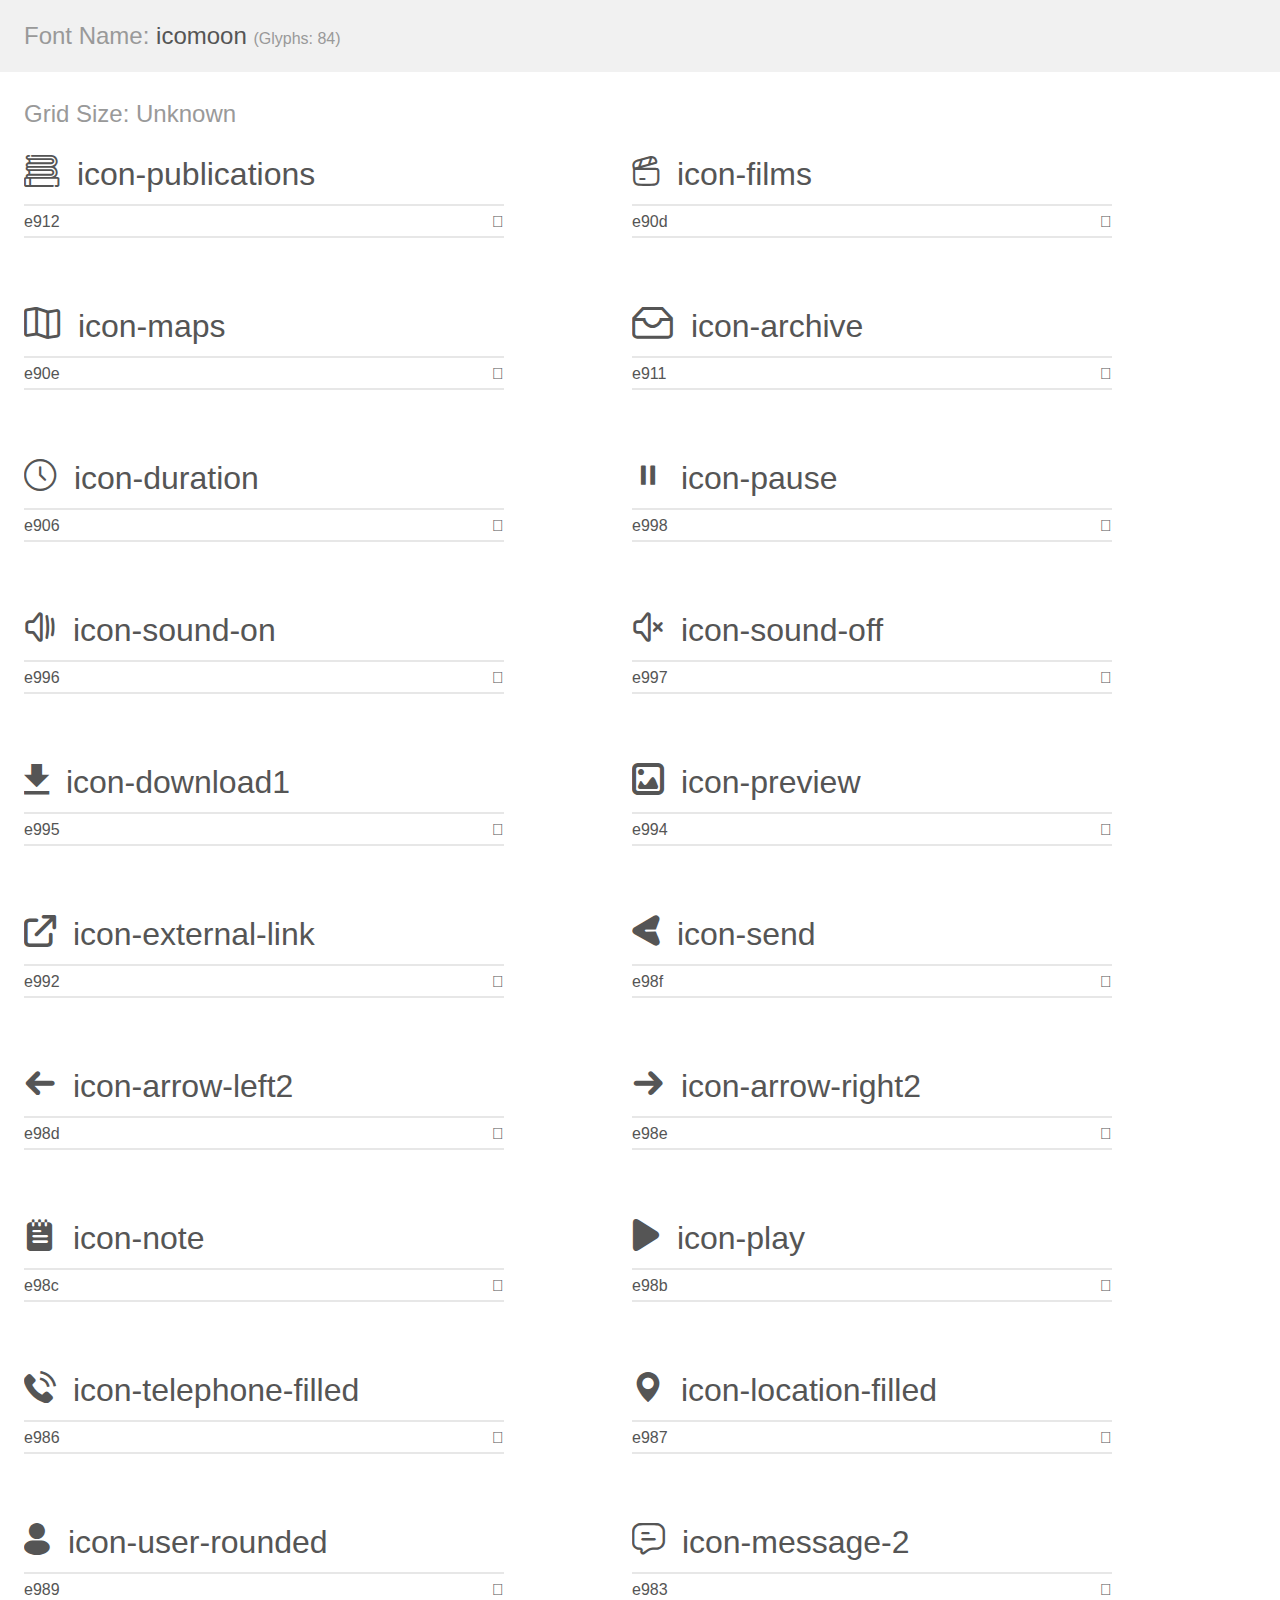
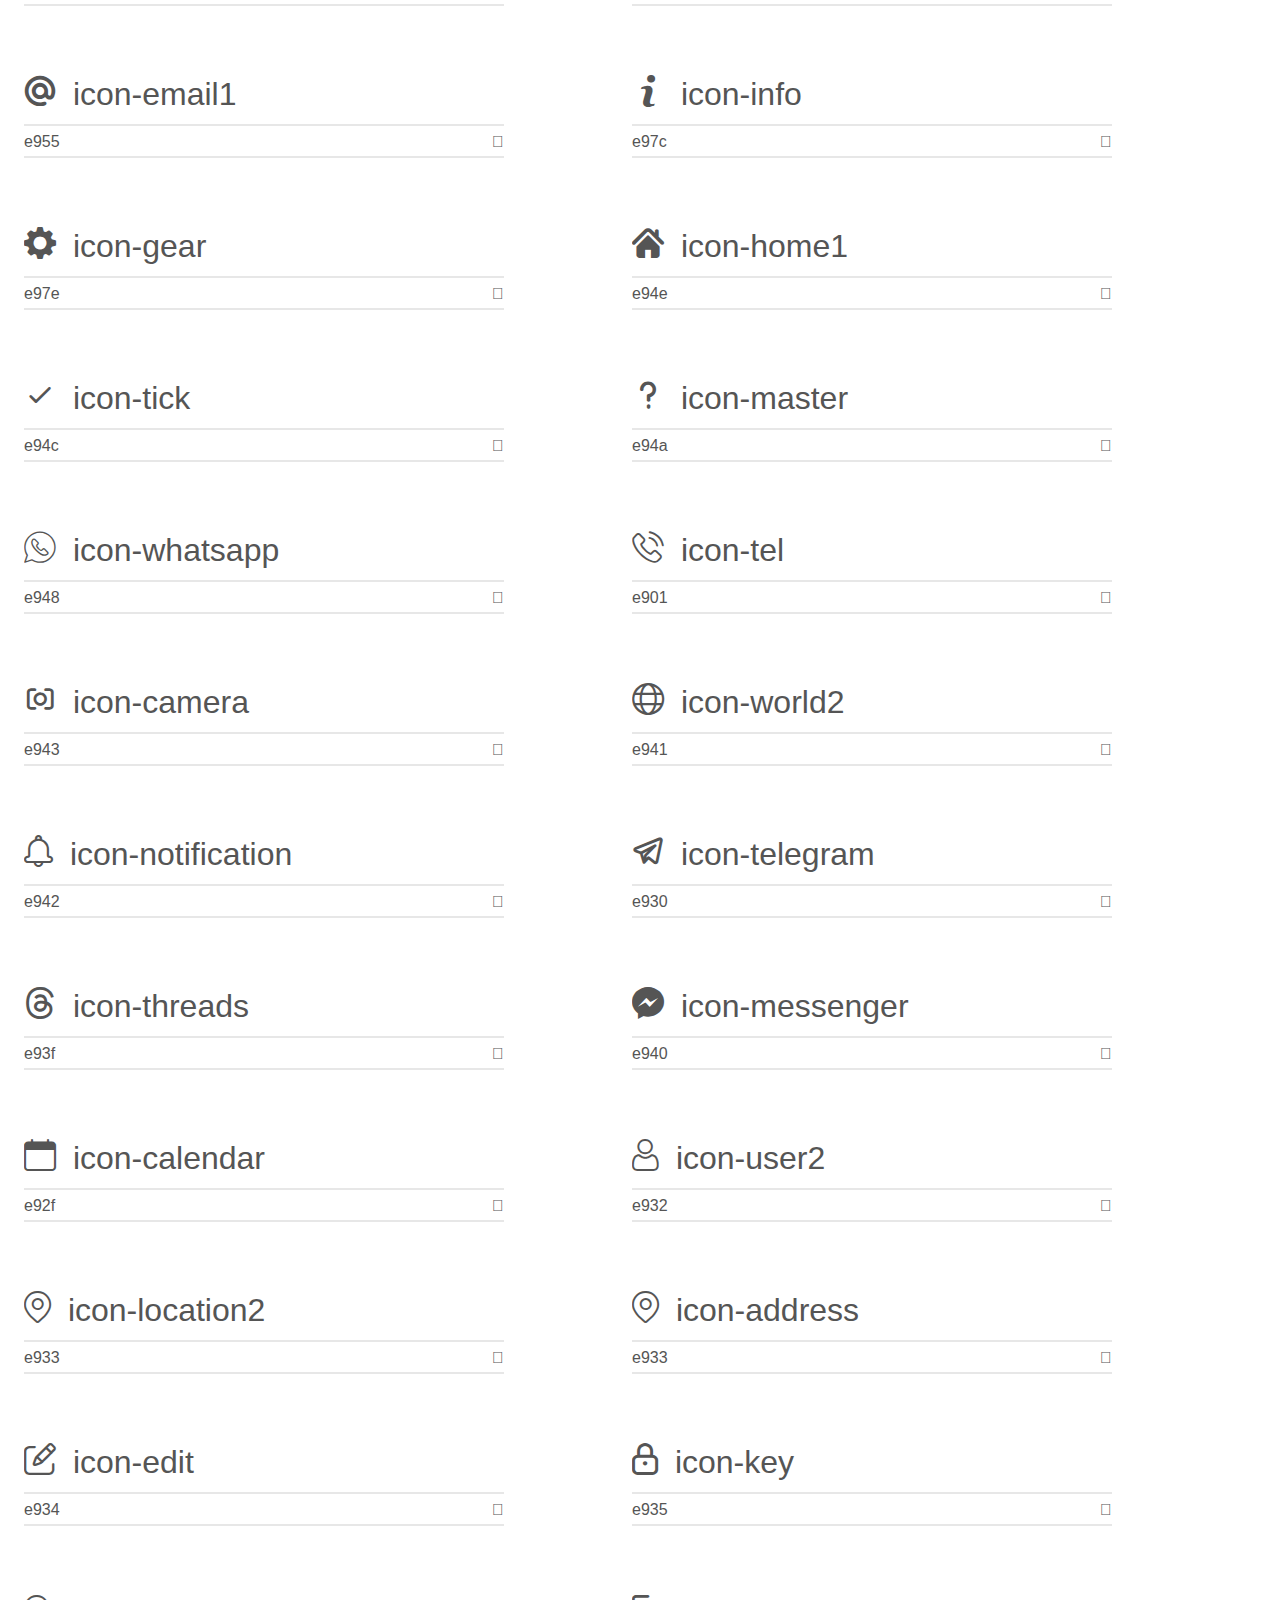
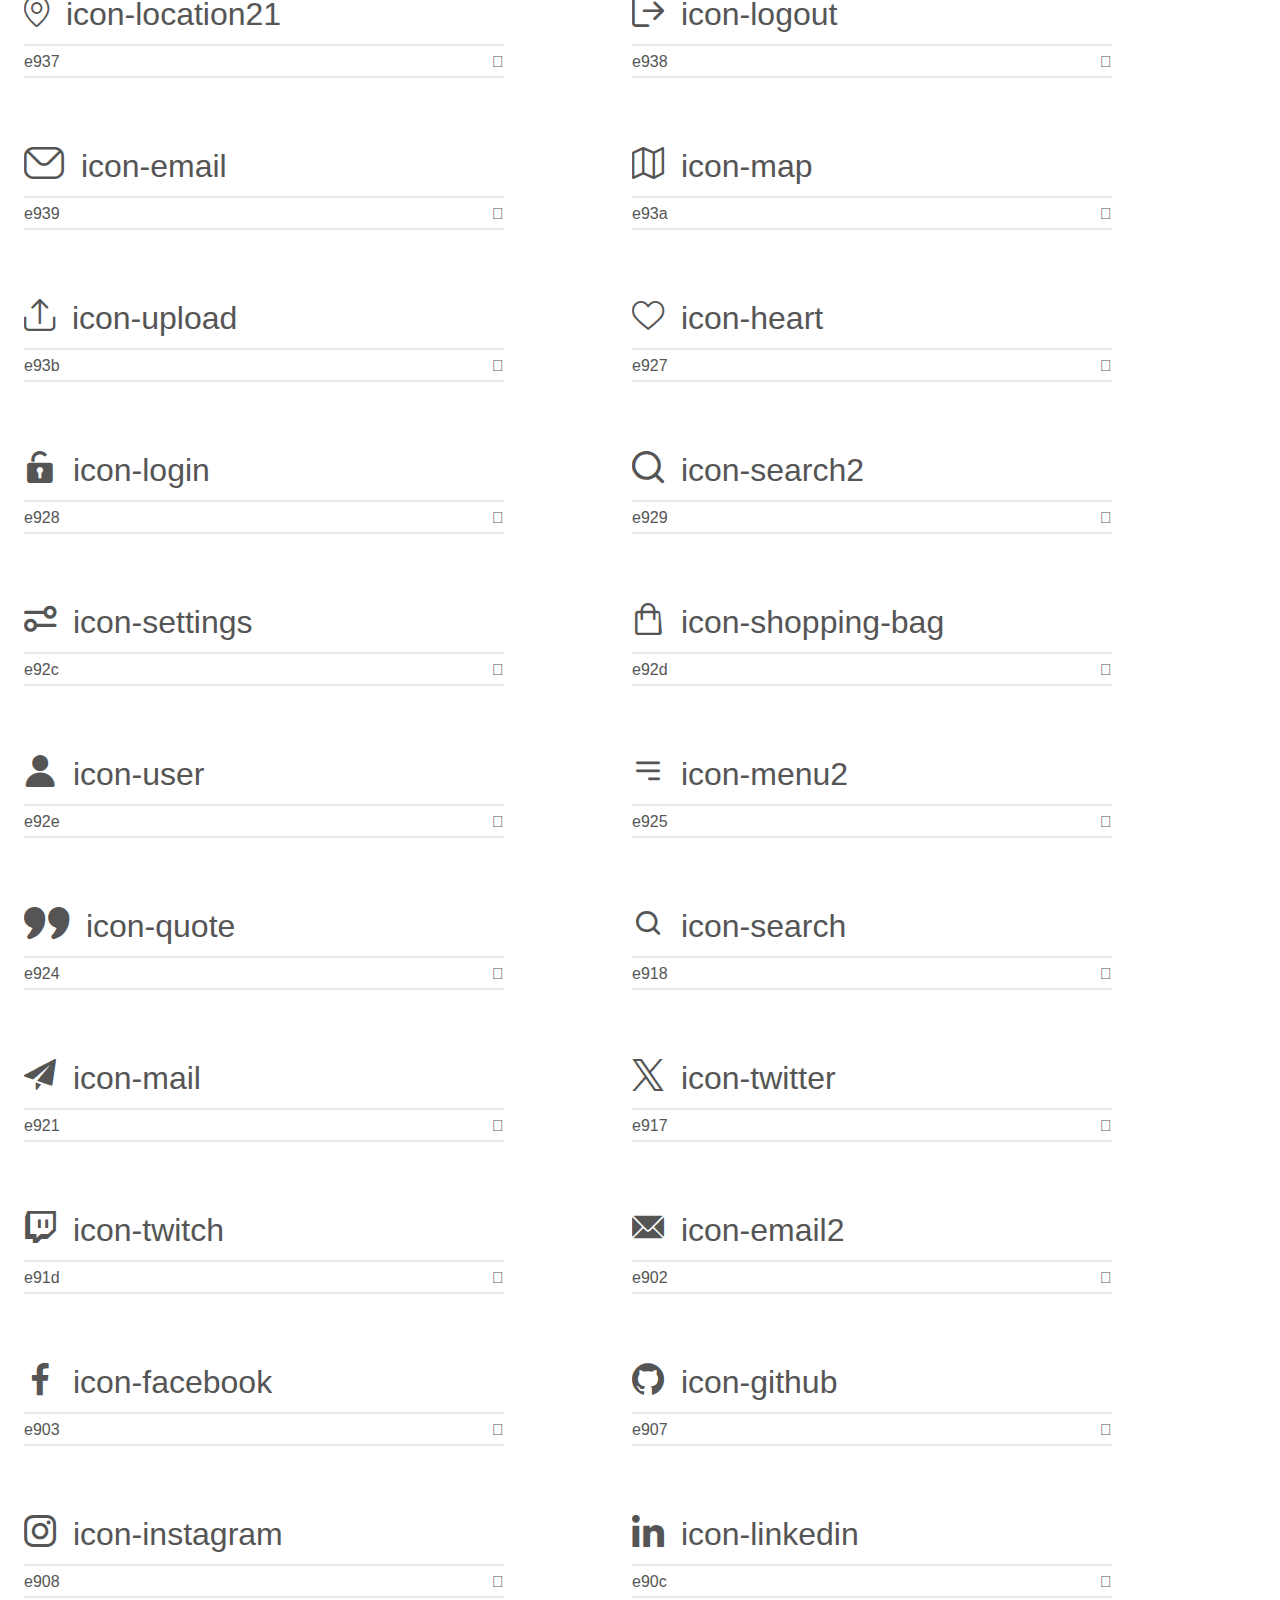
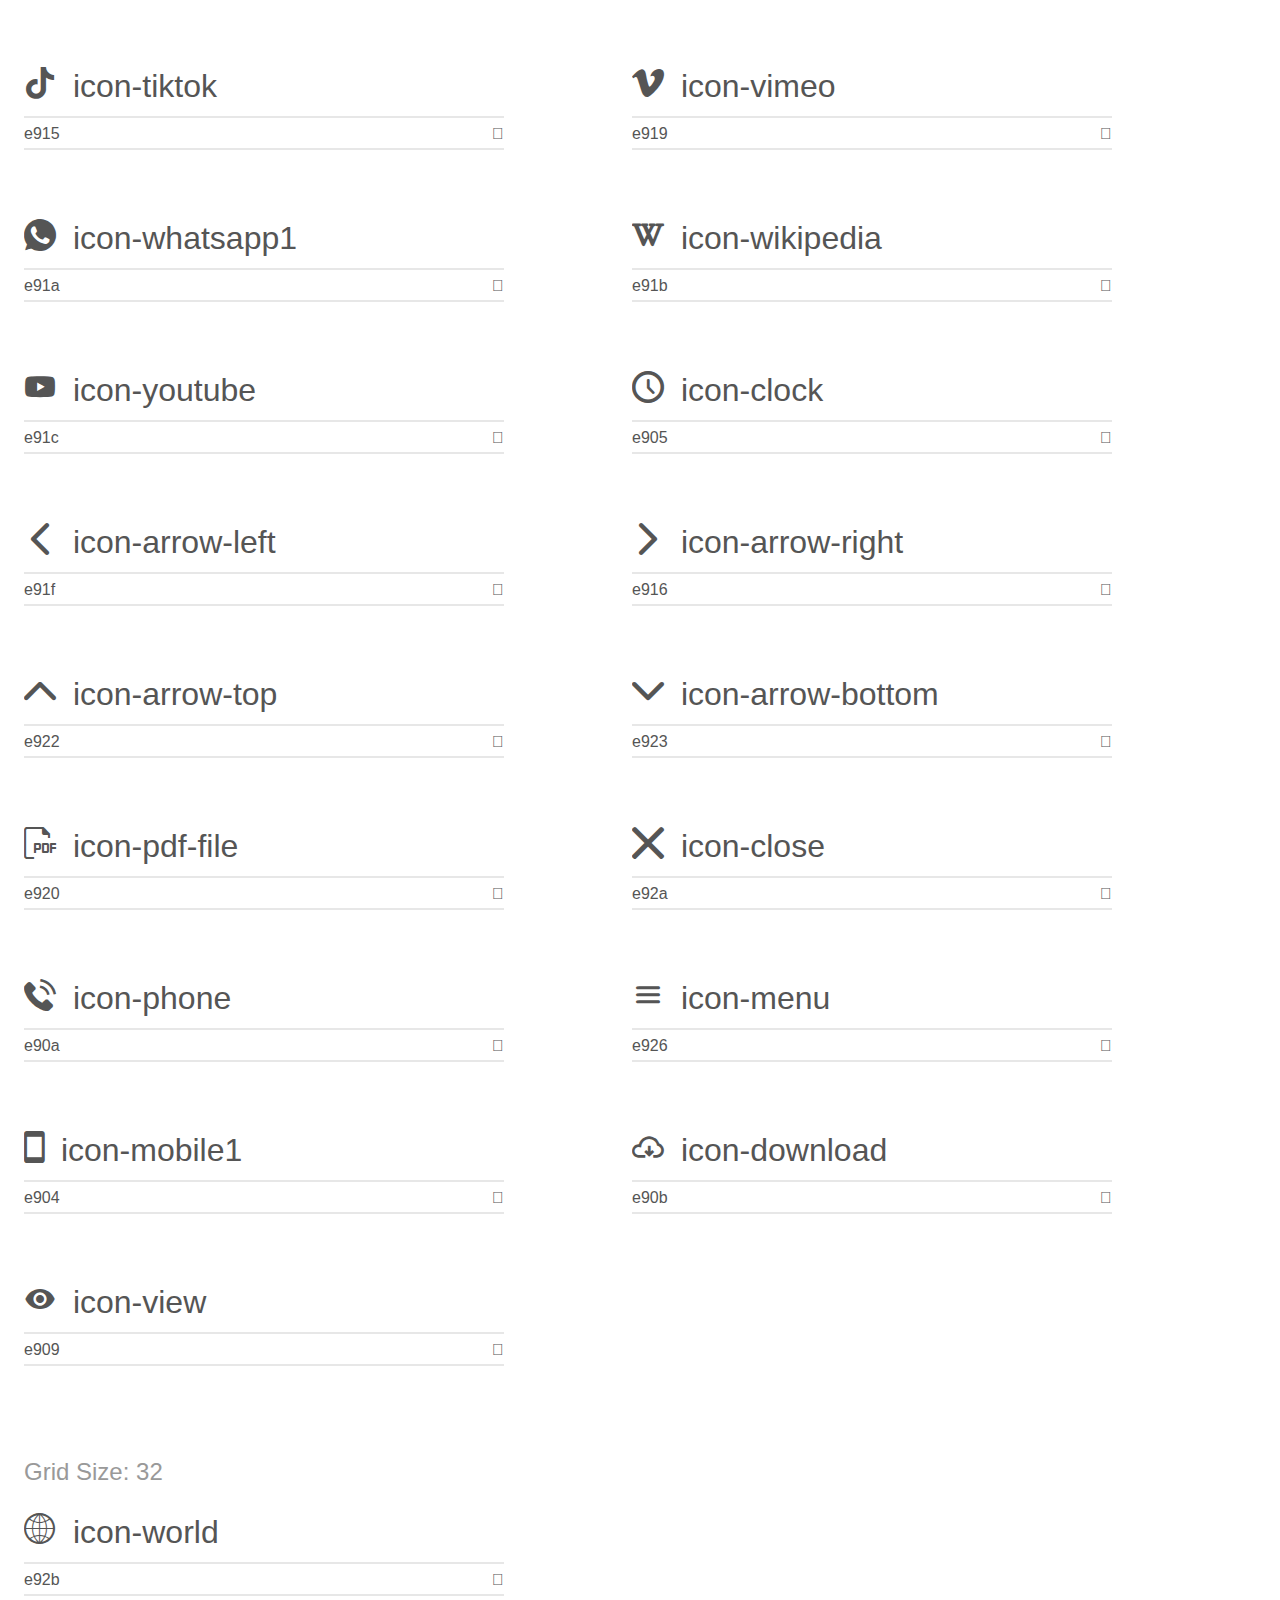
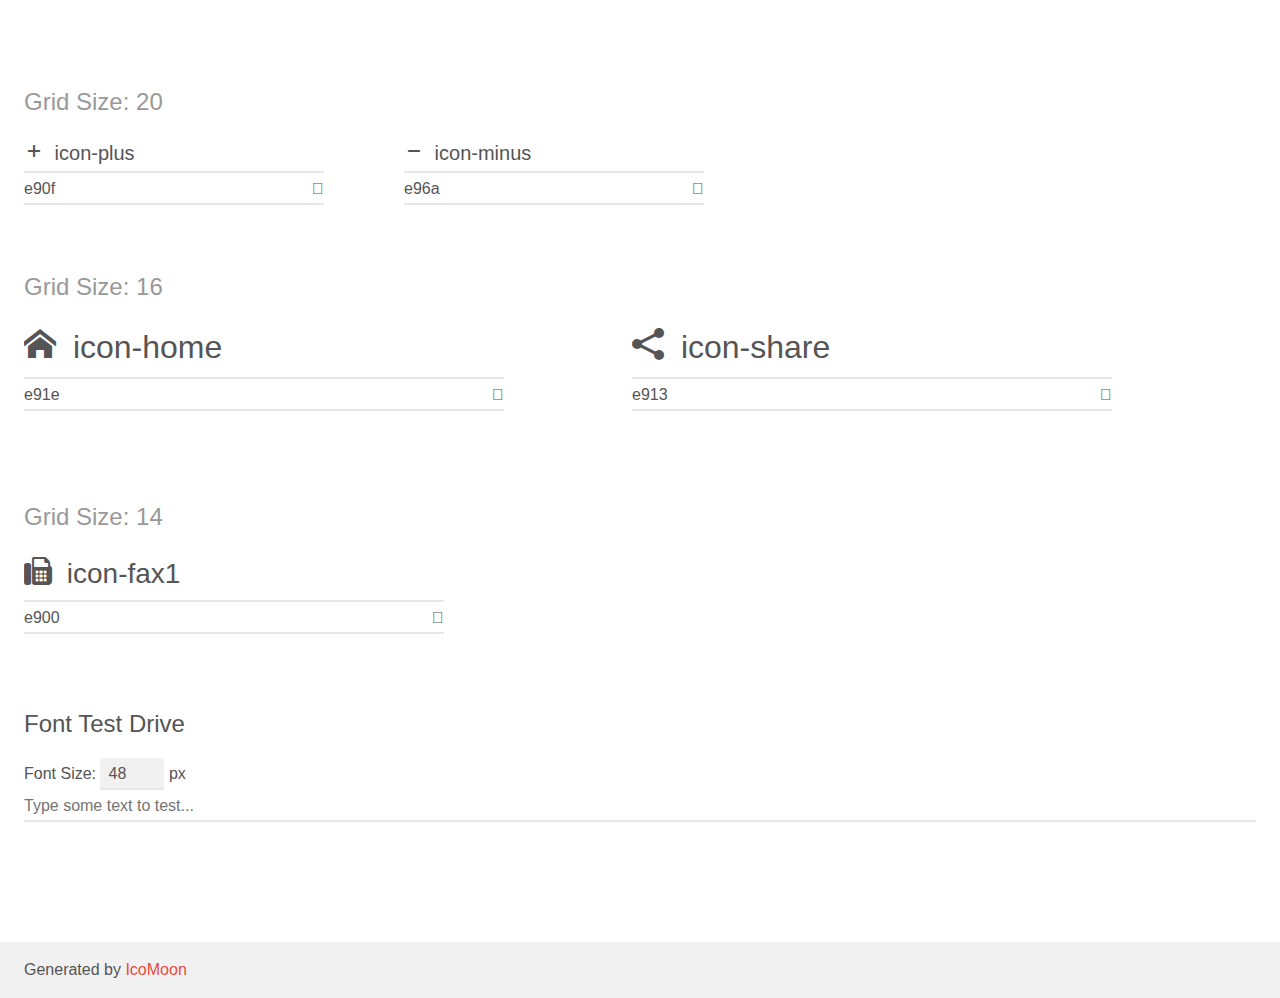
<file: assets/moon/demo.html>
<!doctype html>
<html>
<head>
    <meta charset="utf-8">
    <title>IcoMoon Demo</title>
    <meta name="description" content="An Icon Font Generated By IcoMoon.io">
    <meta name="viewport" content="width=device-width, initial-scale=1">
    <link rel="stylesheet" href="demo-files/demo.css">
    <link rel="stylesheet" href="style.css"></head>
<body>
    <div class="bgc1 clearfix">
        <h1 class="mhmm mvm"><span class="fgc1">Font Name:</span> icomoon <small class="fgc1">(Glyphs:&nbsp;84)</small></h1>
    </div>
    <div class="clearfix mhl ptl">
        <h1 class="mvm mtn fgc1">Grid Size: Unknown</h1>
        <div class="glyph fs1">
            <div class="clearfix bshadow0 pbs">
                <span class="icon-publications"></span>
                <span class="mls"> icon-publications</span>
            </div>
            <fieldset class="fs0 size1of1 clearfix hidden-false">
                <input type="text" readonly value="e912" class="unit size1of2" />
                <input type="text" maxlength="1" readonly value="&#xe912;" class="unitRight size1of2 talign-right" />
            </fieldset>
            <div class="fs0 bshadow0 clearfix hidden-true">
                <span class="unit pvs fgc1">liga: </span>
                <input type="text" readonly value="" class="liga unitRight" />
            </div>
        </div>
        <div class="glyph fs1">
            <div class="clearfix bshadow0 pbs">
                <span class="icon-films"></span>
                <span class="mls"> icon-films</span>
            </div>
            <fieldset class="fs0 size1of1 clearfix hidden-false">
                <input type="text" readonly value="e90d" class="unit size1of2" />
                <input type="text" maxlength="1" readonly value="&#xe90d;" class="unitRight size1of2 talign-right" />
            </fieldset>
            <div class="fs0 bshadow0 clearfix hidden-true">
                <span class="unit pvs fgc1">liga: </span>
                <input type="text" readonly value="" class="liga unitRight" />
            </div>
        </div>
        <div class="glyph fs1">
            <div class="clearfix bshadow0 pbs">
                <span class="icon-maps"></span>
                <span class="mls"> icon-maps</span>
            </div>
            <fieldset class="fs0 size1of1 clearfix hidden-false">
                <input type="text" readonly value="e90e" class="unit size1of2" />
                <input type="text" maxlength="1" readonly value="&#xe90e;" class="unitRight size1of2 talign-right" />
            </fieldset>
            <div class="fs0 bshadow0 clearfix hidden-true">
                <span class="unit pvs fgc1">liga: </span>
                <input type="text" readonly value="" class="liga unitRight" />
            </div>
        </div>
        <div class="glyph fs1">
            <div class="clearfix bshadow0 pbs">
                <span class="icon-archive"></span>
                <span class="mls"> icon-archive</span>
            </div>
            <fieldset class="fs0 size1of1 clearfix hidden-false">
                <input type="text" readonly value="e911" class="unit size1of2" />
                <input type="text" maxlength="1" readonly value="&#xe911;" class="unitRight size1of2 talign-right" />
            </fieldset>
            <div class="fs0 bshadow0 clearfix hidden-true">
                <span class="unit pvs fgc1">liga: </span>
                <input type="text" readonly value="" class="liga unitRight" />
            </div>
        </div>
        <div class="glyph fs1">
            <div class="clearfix bshadow0 pbs">
                <span class="icon-duration"></span>
                <span class="mls"> icon-duration</span>
            </div>
            <fieldset class="fs0 size1of1 clearfix hidden-false">
                <input type="text" readonly value="e906" class="unit size1of2" />
                <input type="text" maxlength="1" readonly value="&#xe906;" class="unitRight size1of2 talign-right" />
            </fieldset>
            <div class="fs0 bshadow0 clearfix hidden-true">
                <span class="unit pvs fgc1">liga: </span>
                <input type="text" readonly value="" class="liga unitRight" />
            </div>
        </div>
        <div class="glyph fs1">
            <div class="clearfix bshadow0 pbs">
                <span class="icon-pause"></span>
                <span class="mls"> icon-pause</span>
            </div>
            <fieldset class="fs0 size1of1 clearfix hidden-false">
                <input type="text" readonly value="e998" class="unit size1of2" />
                <input type="text" maxlength="1" readonly value="&#xe998;" class="unitRight size1of2 talign-right" />
            </fieldset>
            <div class="fs0 bshadow0 clearfix hidden-true">
                <span class="unit pvs fgc1">liga: </span>
                <input type="text" readonly value="" class="liga unitRight" />
            </div>
        </div>
        <div class="glyph fs1">
            <div class="clearfix bshadow0 pbs">
                <span class="icon-sound-on"></span>
                <span class="mls"> icon-sound-on</span>
            </div>
            <fieldset class="fs0 size1of1 clearfix hidden-false">
                <input type="text" readonly value="e996" class="unit size1of2" />
                <input type="text" maxlength="1" readonly value="&#xe996;" class="unitRight size1of2 talign-right" />
            </fieldset>
            <div class="fs0 bshadow0 clearfix hidden-true">
                <span class="unit pvs fgc1">liga: </span>
                <input type="text" readonly value="" class="liga unitRight" />
            </div>
        </div>
        <div class="glyph fs1">
            <div class="clearfix bshadow0 pbs">
                <span class="icon-sound-off"></span>
                <span class="mls"> icon-sound-off</span>
            </div>
            <fieldset class="fs0 size1of1 clearfix hidden-false">
                <input type="text" readonly value="e997" class="unit size1of2" />
                <input type="text" maxlength="1" readonly value="&#xe997;" class="unitRight size1of2 talign-right" />
            </fieldset>
            <div class="fs0 bshadow0 clearfix hidden-true">
                <span class="unit pvs fgc1">liga: </span>
                <input type="text" readonly value="" class="liga unitRight" />
            </div>
        </div>
        <div class="glyph fs1">
            <div class="clearfix bshadow0 pbs">
                <span class="icon-download1"></span>
                <span class="mls"> icon-download1</span>
            </div>
            <fieldset class="fs0 size1of1 clearfix hidden-false">
                <input type="text" readonly value="e995" class="unit size1of2" />
                <input type="text" maxlength="1" readonly value="&#xe995;" class="unitRight size1of2 talign-right" />
            </fieldset>
            <div class="fs0 bshadow0 clearfix hidden-true">
                <span class="unit pvs fgc1">liga: </span>
                <input type="text" readonly value="" class="liga unitRight" />
            </div>
        </div>
        <div class="glyph fs1">
            <div class="clearfix bshadow0 pbs">
                <span class="icon-preview"></span>
                <span class="mls"> icon-preview</span>
            </div>
            <fieldset class="fs0 size1of1 clearfix hidden-false">
                <input type="text" readonly value="e994" class="unit size1of2" />
                <input type="text" maxlength="1" readonly value="&#xe994;" class="unitRight size1of2 talign-right" />
            </fieldset>
            <div class="fs0 bshadow0 clearfix hidden-true">
                <span class="unit pvs fgc1">liga: </span>
                <input type="text" readonly value="" class="liga unitRight" />
            </div>
        </div>
        <div class="glyph fs1">
            <div class="clearfix bshadow0 pbs">
                <span class="icon-external-link"></span>
                <span class="mls"> icon-external-link</span>
            </div>
            <fieldset class="fs0 size1of1 clearfix hidden-false">
                <input type="text" readonly value="e992" class="unit size1of2" />
                <input type="text" maxlength="1" readonly value="&#xe992;" class="unitRight size1of2 talign-right" />
            </fieldset>
            <div class="fs0 bshadow0 clearfix hidden-true">
                <span class="unit pvs fgc1">liga: </span>
                <input type="text" readonly value="" class="liga unitRight" />
            </div>
        </div>
        <div class="glyph fs1">
            <div class="clearfix bshadow0 pbs">
                <span class="icon-send"></span>
                <span class="mls"> icon-send</span>
            </div>
            <fieldset class="fs0 size1of1 clearfix hidden-false">
                <input type="text" readonly value="e98f" class="unit size1of2" />
                <input type="text" maxlength="1" readonly value="&#xe98f;" class="unitRight size1of2 talign-right" />
            </fieldset>
            <div class="fs0 bshadow0 clearfix hidden-true">
                <span class="unit pvs fgc1">liga: </span>
                <input type="text" readonly value="" class="liga unitRight" />
            </div>
        </div>
        <div class="glyph fs1">
            <div class="clearfix bshadow0 pbs">
                <span class="icon-arrow-left2"></span>
                <span class="mls"> icon-arrow-left2</span>
            </div>
            <fieldset class="fs0 size1of1 clearfix hidden-false">
                <input type="text" readonly value="e98d" class="unit size1of2" />
                <input type="text" maxlength="1" readonly value="&#xe98d;" class="unitRight size1of2 talign-right" />
            </fieldset>
            <div class="fs0 bshadow0 clearfix hidden-true">
                <span class="unit pvs fgc1">liga: </span>
                <input type="text" readonly value="" class="liga unitRight" />
            </div>
        </div>
        <div class="glyph fs1">
            <div class="clearfix bshadow0 pbs">
                <span class="icon-arrow-right2"></span>
                <span class="mls"> icon-arrow-right2</span>
            </div>
            <fieldset class="fs0 size1of1 clearfix hidden-false">
                <input type="text" readonly value="e98e" class="unit size1of2" />
                <input type="text" maxlength="1" readonly value="&#xe98e;" class="unitRight size1of2 talign-right" />
            </fieldset>
            <div class="fs0 bshadow0 clearfix hidden-true">
                <span class="unit pvs fgc1">liga: </span>
                <input type="text" readonly value="" class="liga unitRight" />
            </div>
        </div>
        <div class="glyph fs1">
            <div class="clearfix bshadow0 pbs">
                <span class="icon-note"></span>
                <span class="mls"> icon-note</span>
            </div>
            <fieldset class="fs0 size1of1 clearfix hidden-false">
                <input type="text" readonly value="e98c" class="unit size1of2" />
                <input type="text" maxlength="1" readonly value="&#xe98c;" class="unitRight size1of2 talign-right" />
            </fieldset>
            <div class="fs0 bshadow0 clearfix hidden-true">
                <span class="unit pvs fgc1">liga: </span>
                <input type="text" readonly value="" class="liga unitRight" />
            </div>
        </div>
        <div class="glyph fs1">
            <div class="clearfix bshadow0 pbs">
                <span class="icon-play"></span>
                <span class="mls"> icon-play</span>
            </div>
            <fieldset class="fs0 size1of1 clearfix hidden-false">
                <input type="text" readonly value="e98b" class="unit size1of2" />
                <input type="text" maxlength="1" readonly value="&#xe98b;" class="unitRight size1of2 talign-right" />
            </fieldset>
            <div class="fs0 bshadow0 clearfix hidden-true">
                <span class="unit pvs fgc1">liga: </span>
                <input type="text" readonly value="" class="liga unitRight" />
            </div>
        </div>
        <div class="glyph fs1">
            <div class="clearfix bshadow0 pbs">
                <span class="icon-telephone-filled"></span>
                <span class="mls"> icon-telephone-filled</span>
            </div>
            <fieldset class="fs0 size1of1 clearfix hidden-false">
                <input type="text" readonly value="e986" class="unit size1of2" />
                <input type="text" maxlength="1" readonly value="&#xe986;" class="unitRight size1of2 talign-right" />
            </fieldset>
            <div class="fs0 bshadow0 clearfix hidden-true">
                <span class="unit pvs fgc1">liga: </span>
                <input type="text" readonly value="" class="liga unitRight" />
            </div>
        </div>
        <div class="glyph fs1">
            <div class="clearfix bshadow0 pbs">
                <span class="icon-location-filled"></span>
                <span class="mls"> icon-location-filled</span>
            </div>
            <fieldset class="fs0 size1of1 clearfix hidden-false">
                <input type="text" readonly value="e987" class="unit size1of2" />
                <input type="text" maxlength="1" readonly value="&#xe987;" class="unitRight size1of2 talign-right" />
            </fieldset>
            <div class="fs0 bshadow0 clearfix hidden-true">
                <span class="unit pvs fgc1">liga: </span>
                <input type="text" readonly value="" class="liga unitRight" />
            </div>
        </div>
        <div class="glyph fs1">
            <div class="clearfix bshadow0 pbs">
                <span class="icon-user-rounded"></span>
                <span class="mls"> icon-user-rounded</span>
            </div>
            <fieldset class="fs0 size1of1 clearfix hidden-false">
                <input type="text" readonly value="e989" class="unit size1of2" />
                <input type="text" maxlength="1" readonly value="&#xe989;" class="unitRight size1of2 talign-right" />
            </fieldset>
            <div class="fs0 bshadow0 clearfix hidden-true">
                <span class="unit pvs fgc1">liga: </span>
                <input type="text" readonly value="" class="liga unitRight" />
            </div>
        </div>
        <div class="glyph fs1">
            <div class="clearfix bshadow0 pbs">
                <span class="icon-message-2"></span>
                <span class="mls"> icon-message-2</span>
            </div>
            <fieldset class="fs0 size1of1 clearfix hidden-false">
                <input type="text" readonly value="e983" class="unit size1of2" />
                <input type="text" maxlength="1" readonly value="&#xe983;" class="unitRight size1of2 talign-right" />
            </fieldset>
            <div class="fs0 bshadow0 clearfix hidden-true">
                <span class="unit pvs fgc1">liga: </span>
                <input type="text" readonly value="" class="liga unitRight" />
            </div>
        </div>
        <div class="glyph fs1">
            <div class="clearfix bshadow0 pbs">
                <span class="icon-email1"></span>
                <span class="mls"> icon-email1</span>
            </div>
            <fieldset class="fs0 size1of1 clearfix hidden-false">
                <input type="text" readonly value="e955" class="unit size1of2" />
                <input type="text" maxlength="1" readonly value="&#xe955;" class="unitRight size1of2 talign-right" />
            </fieldset>
            <div class="fs0 bshadow0 clearfix hidden-true">
                <span class="unit pvs fgc1">liga: </span>
                <input type="text" readonly value="" class="liga unitRight" />
            </div>
        </div>
        <div class="glyph fs1">
            <div class="clearfix bshadow0 pbs">
                <span class="icon-info"></span>
                <span class="mls"> icon-info</span>
            </div>
            <fieldset class="fs0 size1of1 clearfix hidden-false">
                <input type="text" readonly value="e97c" class="unit size1of2" />
                <input type="text" maxlength="1" readonly value="&#xe97c;" class="unitRight size1of2 talign-right" />
            </fieldset>
            <div class="fs0 bshadow0 clearfix hidden-true">
                <span class="unit pvs fgc1">liga: </span>
                <input type="text" readonly value="" class="liga unitRight" />
            </div>
        </div>
        <div class="glyph fs1">
            <div class="clearfix bshadow0 pbs">
                <span class="icon-gear"></span>
                <span class="mls"> icon-gear</span>
            </div>
            <fieldset class="fs0 size1of1 clearfix hidden-false">
                <input type="text" readonly value="e97e" class="unit size1of2" />
                <input type="text" maxlength="1" readonly value="&#xe97e;" class="unitRight size1of2 talign-right" />
            </fieldset>
            <div class="fs0 bshadow0 clearfix hidden-true">
                <span class="unit pvs fgc1">liga: </span>
                <input type="text" readonly value="" class="liga unitRight" />
            </div>
        </div>
        <div class="glyph fs1">
            <div class="clearfix bshadow0 pbs">
                <span class="icon-home1"></span>
                <span class="mls"> icon-home1</span>
            </div>
            <fieldset class="fs0 size1of1 clearfix hidden-false">
                <input type="text" readonly value="e94e" class="unit size1of2" />
                <input type="text" maxlength="1" readonly value="&#xe94e;" class="unitRight size1of2 talign-right" />
            </fieldset>
            <div class="fs0 bshadow0 clearfix hidden-true">
                <span class="unit pvs fgc1">liga: </span>
                <input type="text" readonly value="" class="liga unitRight" />
            </div>
        </div>
        <div class="glyph fs1">
            <div class="clearfix bshadow0 pbs">
                <span class="icon-tick"></span>
                <span class="mls"> icon-tick</span>
            </div>
            <fieldset class="fs0 size1of1 clearfix hidden-false">
                <input type="text" readonly value="e94c" class="unit size1of2" />
                <input type="text" maxlength="1" readonly value="&#xe94c;" class="unitRight size1of2 talign-right" />
            </fieldset>
            <div class="fs0 bshadow0 clearfix hidden-true">
                <span class="unit pvs fgc1">liga: </span>
                <input type="text" readonly value="" class="liga unitRight" />
            </div>
        </div>
        <div class="glyph fs1">
            <div class="clearfix bshadow0 pbs">
                <span class="icon-master"></span>
                <span class="mls"> icon-master</span>
            </div>
            <fieldset class="fs0 size1of1 clearfix hidden-false">
                <input type="text" readonly value="e94a" class="unit size1of2" />
                <input type="text" maxlength="1" readonly value="&#xe94a;" class="unitRight size1of2 talign-right" />
            </fieldset>
            <div class="fs0 bshadow0 clearfix hidden-true">
                <span class="unit pvs fgc1">liga: </span>
                <input type="text" readonly value="" class="liga unitRight" />
            </div>
        </div>
        <div class="glyph fs1">
            <div class="clearfix bshadow0 pbs">
                <span class="icon-whatsapp"></span>
                <span class="mls"> icon-whatsapp</span>
            </div>
            <fieldset class="fs0 size1of1 clearfix hidden-false">
                <input type="text" readonly value="e948" class="unit size1of2" />
                <input type="text" maxlength="1" readonly value="&#xe948;" class="unitRight size1of2 talign-right" />
            </fieldset>
            <div class="fs0 bshadow0 clearfix hidden-true">
                <span class="unit pvs fgc1">liga: </span>
                <input type="text" readonly value="" class="liga unitRight" />
            </div>
        </div>
        <div class="glyph fs1">
            <div class="clearfix bshadow0 pbs">
                <span class="icon-tel"></span>
                <span class="mls"> icon-tel</span>
            </div>
            <fieldset class="fs0 size1of1 clearfix hidden-false">
                <input type="text" readonly value="e901" class="unit size1of2" />
                <input type="text" maxlength="1" readonly value="&#xe901;" class="unitRight size1of2 talign-right" />
            </fieldset>
            <div class="fs0 bshadow0 clearfix hidden-true">
                <span class="unit pvs fgc1">liga: </span>
                <input type="text" readonly value="" class="liga unitRight" />
            </div>
        </div>
        <div class="glyph fs1">
            <div class="clearfix bshadow0 pbs">
                <span class="icon-camera"></span>
                <span class="mls"> icon-camera</span>
            </div>
            <fieldset class="fs0 size1of1 clearfix hidden-false">
                <input type="text" readonly value="e943" class="unit size1of2" />
                <input type="text" maxlength="1" readonly value="&#xe943;" class="unitRight size1of2 talign-right" />
            </fieldset>
            <div class="fs0 bshadow0 clearfix hidden-true">
                <span class="unit pvs fgc1">liga: </span>
                <input type="text" readonly value="" class="liga unitRight" />
            </div>
        </div>
        <div class="glyph fs1">
            <div class="clearfix bshadow0 pbs">
                <span class="icon-world2"></span>
                <span class="mls"> icon-world2</span>
            </div>
            <fieldset class="fs0 size1of1 clearfix hidden-false">
                <input type="text" readonly value="e941" class="unit size1of2" />
                <input type="text" maxlength="1" readonly value="&#xe941;" class="unitRight size1of2 talign-right" />
            </fieldset>
            <div class="fs0 bshadow0 clearfix hidden-true">
                <span class="unit pvs fgc1">liga: </span>
                <input type="text" readonly value="" class="liga unitRight" />
            </div>
        </div>
        <div class="glyph fs1">
            <div class="clearfix bshadow0 pbs">
                <span class="icon-notification"></span>
                <span class="mls"> icon-notification</span>
            </div>
            <fieldset class="fs0 size1of1 clearfix hidden-false">
                <input type="text" readonly value="e942" class="unit size1of2" />
                <input type="text" maxlength="1" readonly value="&#xe942;" class="unitRight size1of2 talign-right" />
            </fieldset>
            <div class="fs0 bshadow0 clearfix hidden-true">
                <span class="unit pvs fgc1">liga: </span>
                <input type="text" readonly value="" class="liga unitRight" />
            </div>
        </div>
        <div class="glyph fs1">
            <div class="clearfix bshadow0 pbs">
                <span class="icon-telegram"></span>
                <span class="mls"> icon-telegram</span>
            </div>
            <fieldset class="fs0 size1of1 clearfix hidden-false">
                <input type="text" readonly value="e930" class="unit size1of2" />
                <input type="text" maxlength="1" readonly value="&#xe930;" class="unitRight size1of2 talign-right" />
            </fieldset>
            <div class="fs0 bshadow0 clearfix hidden-true">
                <span class="unit pvs fgc1">liga: </span>
                <input type="text" readonly value="" class="liga unitRight" />
            </div>
        </div>
        <div class="glyph fs1">
            <div class="clearfix bshadow0 pbs">
                <span class="icon-threads"></span>
                <span class="mls"> icon-threads</span>
            </div>
            <fieldset class="fs0 size1of1 clearfix hidden-false">
                <input type="text" readonly value="e93f" class="unit size1of2" />
                <input type="text" maxlength="1" readonly value="&#xe93f;" class="unitRight size1of2 talign-right" />
            </fieldset>
            <div class="fs0 bshadow0 clearfix hidden-true">
                <span class="unit pvs fgc1">liga: </span>
                <input type="text" readonly value="" class="liga unitRight" />
            </div>
        </div>
        <div class="glyph fs1">
            <div class="clearfix bshadow0 pbs">
                <span class="icon-messenger"></span>
                <span class="mls"> icon-messenger</span>
            </div>
            <fieldset class="fs0 size1of1 clearfix hidden-false">
                <input type="text" readonly value="e940" class="unit size1of2" />
                <input type="text" maxlength="1" readonly value="&#xe940;" class="unitRight size1of2 talign-right" />
            </fieldset>
            <div class="fs0 bshadow0 clearfix hidden-true">
                <span class="unit pvs fgc1">liga: </span>
                <input type="text" readonly value="" class="liga unitRight" />
            </div>
        </div>
        <div class="glyph fs1">
            <div class="clearfix bshadow0 pbs">
                <span class="icon-calendar"></span>
                <span class="mls"> icon-calendar</span>
            </div>
            <fieldset class="fs0 size1of1 clearfix hidden-false">
                <input type="text" readonly value="e92f" class="unit size1of2" />
                <input type="text" maxlength="1" readonly value="&#xe92f;" class="unitRight size1of2 talign-right" />
            </fieldset>
            <div class="fs0 bshadow0 clearfix hidden-true">
                <span class="unit pvs fgc1">liga: </span>
                <input type="text" readonly value="" class="liga unitRight" />
            </div>
        </div>
        <div class="glyph fs1">
            <div class="clearfix bshadow0 pbs">
                <span class="icon-user2"></span>
                <span class="mls"> icon-user2</span>
            </div>
            <fieldset class="fs0 size1of1 clearfix hidden-false">
                <input type="text" readonly value="e932" class="unit size1of2" />
                <input type="text" maxlength="1" readonly value="&#xe932;" class="unitRight size1of2 talign-right" />
            </fieldset>
            <div class="fs0 bshadow0 clearfix hidden-true">
                <span class="unit pvs fgc1">liga: </span>
                <input type="text" readonly value="" class="liga unitRight" />
            </div>
        </div>
        <div class="glyph fs1">
            <div class="clearfix bshadow0 pbs">
                <span class="icon-location2"></span>
                <span class="mls"> icon-location2</span>
            </div>
            <fieldset class="fs0 size1of1 clearfix hidden-false">
                <input type="text" readonly value="e933" class="unit size1of2" />
                <input type="text" maxlength="1" readonly value="&#xe933;" class="unitRight size1of2 talign-right" />
            </fieldset>
            <div class="fs0 bshadow0 clearfix hidden-true">
                <span class="unit pvs fgc1">liga: </span>
                <input type="text" readonly value="" class="liga unitRight" />
            </div>
        </div>
        <div class="glyph fs1">
            <div class="clearfix bshadow0 pbs">
                <span class="icon-address"></span>
                <span class="mls"> icon-address</span>
            </div>
            <fieldset class="fs0 size1of1 clearfix hidden-false">
                <input type="text" readonly value="e933" class="unit size1of2" />
                <input type="text" maxlength="1" readonly value="&#xe933;" class="unitRight size1of2 talign-right" />
            </fieldset>
            <div class="fs0 bshadow0 clearfix hidden-true">
                <span class="unit pvs fgc1">liga: </span>
                <input type="text" readonly value="" class="liga unitRight" />
            </div>
        </div>
        <div class="glyph fs1">
            <div class="clearfix bshadow0 pbs">
                <span class="icon-edit"></span>
                <span class="mls"> icon-edit</span>
            </div>
            <fieldset class="fs0 size1of1 clearfix hidden-false">
                <input type="text" readonly value="e934" class="unit size1of2" />
                <input type="text" maxlength="1" readonly value="&#xe934;" class="unitRight size1of2 talign-right" />
            </fieldset>
            <div class="fs0 bshadow0 clearfix hidden-true">
                <span class="unit pvs fgc1">liga: </span>
                <input type="text" readonly value="" class="liga unitRight" />
            </div>
        </div>
        <div class="glyph fs1">
            <div class="clearfix bshadow0 pbs">
                <span class="icon-key"></span>
                <span class="mls"> icon-key</span>
            </div>
            <fieldset class="fs0 size1of1 clearfix hidden-false">
                <input type="text" readonly value="e935" class="unit size1of2" />
                <input type="text" maxlength="1" readonly value="&#xe935;" class="unitRight size1of2 talign-right" />
            </fieldset>
            <div class="fs0 bshadow0 clearfix hidden-true">
                <span class="unit pvs fgc1">liga: </span>
                <input type="text" readonly value="" class="liga unitRight" />
            </div>
        </div>
        <div class="glyph fs1">
            <div class="clearfix bshadow0 pbs">
                <span class="icon-location21"></span>
                <span class="mls"> icon-location21</span>
            </div>
            <fieldset class="fs0 size1of1 clearfix hidden-false">
                <input type="text" readonly value="e937" class="unit size1of2" />
                <input type="text" maxlength="1" readonly value="&#xe937;" class="unitRight size1of2 talign-right" />
            </fieldset>
            <div class="fs0 bshadow0 clearfix hidden-true">
                <span class="unit pvs fgc1">liga: </span>
                <input type="text" readonly value="" class="liga unitRight" />
            </div>
        </div>
        <div class="glyph fs1">
            <div class="clearfix bshadow0 pbs">
                <span class="icon-logout"></span>
                <span class="mls"> icon-logout</span>
            </div>
            <fieldset class="fs0 size1of1 clearfix hidden-false">
                <input type="text" readonly value="e938" class="unit size1of2" />
                <input type="text" maxlength="1" readonly value="&#xe938;" class="unitRight size1of2 talign-right" />
            </fieldset>
            <div class="fs0 bshadow0 clearfix hidden-true">
                <span class="unit pvs fgc1">liga: </span>
                <input type="text" readonly value="" class="liga unitRight" />
            </div>
        </div>
        <div class="glyph fs1">
            <div class="clearfix bshadow0 pbs">
                <span class="icon-email"></span>
                <span class="mls"> icon-email</span>
            </div>
            <fieldset class="fs0 size1of1 clearfix hidden-false">
                <input type="text" readonly value="e939" class="unit size1of2" />
                <input type="text" maxlength="1" readonly value="&#xe939;" class="unitRight size1of2 talign-right" />
            </fieldset>
            <div class="fs0 bshadow0 clearfix hidden-true">
                <span class="unit pvs fgc1">liga: </span>
                <input type="text" readonly value="" class="liga unitRight" />
            </div>
        </div>
        <div class="glyph fs1">
            <div class="clearfix bshadow0 pbs">
                <span class="icon-map"></span>
                <span class="mls"> icon-map</span>
            </div>
            <fieldset class="fs0 size1of1 clearfix hidden-false">
                <input type="text" readonly value="e93a" class="unit size1of2" />
                <input type="text" maxlength="1" readonly value="&#xe93a;" class="unitRight size1of2 talign-right" />
            </fieldset>
            <div class="fs0 bshadow0 clearfix hidden-true">
                <span class="unit pvs fgc1">liga: </span>
                <input type="text" readonly value="" class="liga unitRight" />
            </div>
        </div>
        <div class="glyph fs1">
            <div class="clearfix bshadow0 pbs">
                <span class="icon-upload"></span>
                <span class="mls"> icon-upload</span>
            </div>
            <fieldset class="fs0 size1of1 clearfix hidden-false">
                <input type="text" readonly value="e93b" class="unit size1of2" />
                <input type="text" maxlength="1" readonly value="&#xe93b;" class="unitRight size1of2 talign-right" />
            </fieldset>
            <div class="fs0 bshadow0 clearfix hidden-true">
                <span class="unit pvs fgc1">liga: </span>
                <input type="text" readonly value="" class="liga unitRight" />
            </div>
        </div>
        <div class="glyph fs1">
            <div class="clearfix bshadow0 pbs">
                <span class="icon-heart"></span>
                <span class="mls"> icon-heart</span>
            </div>
            <fieldset class="fs0 size1of1 clearfix hidden-false">
                <input type="text" readonly value="e927" class="unit size1of2" />
                <input type="text" maxlength="1" readonly value="&#xe927;" class="unitRight size1of2 talign-right" />
            </fieldset>
            <div class="fs0 bshadow0 clearfix hidden-true">
                <span class="unit pvs fgc1">liga: </span>
                <input type="text" readonly value="" class="liga unitRight" />
            </div>
        </div>
        <div class="glyph fs1">
            <div class="clearfix bshadow0 pbs">
                <span class="icon-login"></span>
                <span class="mls"> icon-login</span>
            </div>
            <fieldset class="fs0 size1of1 clearfix hidden-false">
                <input type="text" readonly value="e928" class="unit size1of2" />
                <input type="text" maxlength="1" readonly value="&#xe928;" class="unitRight size1of2 talign-right" />
            </fieldset>
            <div class="fs0 bshadow0 clearfix hidden-true">
                <span class="unit pvs fgc1">liga: </span>
                <input type="text" readonly value="" class="liga unitRight" />
            </div>
        </div>
        <div class="glyph fs1">
            <div class="clearfix bshadow0 pbs">
                <span class="icon-search2"></span>
                <span class="mls"> icon-search2</span>
            </div>
            <fieldset class="fs0 size1of1 clearfix hidden-false">
                <input type="text" readonly value="e929" class="unit size1of2" />
                <input type="text" maxlength="1" readonly value="&#xe929;" class="unitRight size1of2 talign-right" />
            </fieldset>
            <div class="fs0 bshadow0 clearfix hidden-true">
                <span class="unit pvs fgc1">liga: </span>
                <input type="text" readonly value="" class="liga unitRight" />
            </div>
        </div>
        <div class="glyph fs1">
            <div class="clearfix bshadow0 pbs">
                <span class="icon-settings"></span>
                <span class="mls"> icon-settings</span>
            </div>
            <fieldset class="fs0 size1of1 clearfix hidden-false">
                <input type="text" readonly value="e92c" class="unit size1of2" />
                <input type="text" maxlength="1" readonly value="&#xe92c;" class="unitRight size1of2 talign-right" />
            </fieldset>
            <div class="fs0 bshadow0 clearfix hidden-true">
                <span class="unit pvs fgc1">liga: </span>
                <input type="text" readonly value="" class="liga unitRight" />
            </div>
        </div>
        <div class="glyph fs1">
            <div class="clearfix bshadow0 pbs">
                <span class="icon-shopping-bag"></span>
                <span class="mls"> icon-shopping-bag</span>
            </div>
            <fieldset class="fs0 size1of1 clearfix hidden-false">
                <input type="text" readonly value="e92d" class="unit size1of2" />
                <input type="text" maxlength="1" readonly value="&#xe92d;" class="unitRight size1of2 talign-right" />
            </fieldset>
            <div class="fs0 bshadow0 clearfix hidden-true">
                <span class="unit pvs fgc1">liga: </span>
                <input type="text" readonly value="" class="liga unitRight" />
            </div>
        </div>
        <div class="glyph fs1">
            <div class="clearfix bshadow0 pbs">
                <span class="icon-user"></span>
                <span class="mls"> icon-user</span>
            </div>
            <fieldset class="fs0 size1of1 clearfix hidden-false">
                <input type="text" readonly value="e92e" class="unit size1of2" />
                <input type="text" maxlength="1" readonly value="&#xe92e;" class="unitRight size1of2 talign-right" />
            </fieldset>
            <div class="fs0 bshadow0 clearfix hidden-true">
                <span class="unit pvs fgc1">liga: </span>
                <input type="text" readonly value="" class="liga unitRight" />
            </div>
        </div>
        <div class="glyph fs1">
            <div class="clearfix bshadow0 pbs">
                <span class="icon-menu2"></span>
                <span class="mls"> icon-menu2</span>
            </div>
            <fieldset class="fs0 size1of1 clearfix hidden-false">
                <input type="text" readonly value="e925" class="unit size1of2" />
                <input type="text" maxlength="1" readonly value="&#xe925;" class="unitRight size1of2 talign-right" />
            </fieldset>
            <div class="fs0 bshadow0 clearfix hidden-true">
                <span class="unit pvs fgc1">liga: </span>
                <input type="text" readonly value="" class="liga unitRight" />
            </div>
        </div>
        <div class="glyph fs1">
            <div class="clearfix bshadow0 pbs">
                <span class="icon-quote"></span>
                <span class="mls"> icon-quote</span>
            </div>
            <fieldset class="fs0 size1of1 clearfix hidden-false">
                <input type="text" readonly value="e924" class="unit size1of2" />
                <input type="text" maxlength="1" readonly value="&#xe924;" class="unitRight size1of2 talign-right" />
            </fieldset>
            <div class="fs0 bshadow0 clearfix hidden-true">
                <span class="unit pvs fgc1">liga: </span>
                <input type="text" readonly value="" class="liga unitRight" />
            </div>
        </div>
        <div class="glyph fs1">
            <div class="clearfix bshadow0 pbs">
                <span class="icon-search"></span>
                <span class="mls"> icon-search</span>
            </div>
            <fieldset class="fs0 size1of1 clearfix hidden-false">
                <input type="text" readonly value="e918" class="unit size1of2" />
                <input type="text" maxlength="1" readonly value="&#xe918;" class="unitRight size1of2 talign-right" />
            </fieldset>
            <div class="fs0 bshadow0 clearfix hidden-true">
                <span class="unit pvs fgc1">liga: </span>
                <input type="text" readonly value="" class="liga unitRight" />
            </div>
        </div>
        <div class="glyph fs1">
            <div class="clearfix bshadow0 pbs">
                <span class="icon-mail"></span>
                <span class="mls"> icon-mail</span>
            </div>
            <fieldset class="fs0 size1of1 clearfix hidden-false">
                <input type="text" readonly value="e921" class="unit size1of2" />
                <input type="text" maxlength="1" readonly value="&#xe921;" class="unitRight size1of2 talign-right" />
            </fieldset>
            <div class="fs0 bshadow0 clearfix hidden-true">
                <span class="unit pvs fgc1">liga: </span>
                <input type="text" readonly value="" class="liga unitRight" />
            </div>
        </div>
        <div class="glyph fs1">
            <div class="clearfix bshadow0 pbs">
                <span class="icon-twitter"></span>
                <span class="mls"> icon-twitter</span>
            </div>
            <fieldset class="fs0 size1of1 clearfix hidden-false">
                <input type="text" readonly value="e917" class="unit size1of2" />
                <input type="text" maxlength="1" readonly value="&#xe917;" class="unitRight size1of2 talign-right" />
            </fieldset>
            <div class="fs0 bshadow0 clearfix hidden-true">
                <span class="unit pvs fgc1">liga: </span>
                <input type="text" readonly value="" class="liga unitRight" />
            </div>
        </div>
        <div class="glyph fs1">
            <div class="clearfix bshadow0 pbs">
                <span class="icon-twitch"></span>
                <span class="mls"> icon-twitch</span>
            </div>
            <fieldset class="fs0 size1of1 clearfix hidden-false">
                <input type="text" readonly value="e91d" class="unit size1of2" />
                <input type="text" maxlength="1" readonly value="&#xe91d;" class="unitRight size1of2 talign-right" />
            </fieldset>
            <div class="fs0 bshadow0 clearfix hidden-true">
                <span class="unit pvs fgc1">liga: </span>
                <input type="text" readonly value="" class="liga unitRight" />
            </div>
        </div>
        <div class="glyph fs1">
            <div class="clearfix bshadow0 pbs">
                <span class="icon-email2"></span>
                <span class="mls"> icon-email2</span>
            </div>
            <fieldset class="fs0 size1of1 clearfix hidden-false">
                <input type="text" readonly value="e902" class="unit size1of2" />
                <input type="text" maxlength="1" readonly value="&#xe902;" class="unitRight size1of2 talign-right" />
            </fieldset>
            <div class="fs0 bshadow0 clearfix hidden-true">
                <span class="unit pvs fgc1">liga: </span>
                <input type="text" readonly value="" class="liga unitRight" />
            </div>
        </div>
        <div class="glyph fs1">
            <div class="clearfix bshadow0 pbs">
                <span class="icon-facebook"></span>
                <span class="mls"> icon-facebook</span>
            </div>
            <fieldset class="fs0 size1of1 clearfix hidden-false">
                <input type="text" readonly value="e903" class="unit size1of2" />
                <input type="text" maxlength="1" readonly value="&#xe903;" class="unitRight size1of2 talign-right" />
            </fieldset>
            <div class="fs0 bshadow0 clearfix hidden-true">
                <span class="unit pvs fgc1">liga: </span>
                <input type="text" readonly value="" class="liga unitRight" />
            </div>
        </div>
        <div class="glyph fs1">
            <div class="clearfix bshadow0 pbs">
                <span class="icon-github"></span>
                <span class="mls"> icon-github</span>
            </div>
            <fieldset class="fs0 size1of1 clearfix hidden-false">
                <input type="text" readonly value="e907" class="unit size1of2" />
                <input type="text" maxlength="1" readonly value="&#xe907;" class="unitRight size1of2 talign-right" />
            </fieldset>
            <div class="fs0 bshadow0 clearfix hidden-true">
                <span class="unit pvs fgc1">liga: </span>
                <input type="text" readonly value="" class="liga unitRight" />
            </div>
        </div>
        <div class="glyph fs1">
            <div class="clearfix bshadow0 pbs">
                <span class="icon-instagram"></span>
                <span class="mls"> icon-instagram</span>
            </div>
            <fieldset class="fs0 size1of1 clearfix hidden-false">
                <input type="text" readonly value="e908" class="unit size1of2" />
                <input type="text" maxlength="1" readonly value="&#xe908;" class="unitRight size1of2 talign-right" />
            </fieldset>
            <div class="fs0 bshadow0 clearfix hidden-true">
                <span class="unit pvs fgc1">liga: </span>
                <input type="text" readonly value="" class="liga unitRight" />
            </div>
        </div>
        <div class="glyph fs1">
            <div class="clearfix bshadow0 pbs">
                <span class="icon-linkedin"></span>
                <span class="mls"> icon-linkedin</span>
            </div>
            <fieldset class="fs0 size1of1 clearfix hidden-false">
                <input type="text" readonly value="e90c" class="unit size1of2" />
                <input type="text" maxlength="1" readonly value="&#xe90c;" class="unitRight size1of2 talign-right" />
            </fieldset>
            <div class="fs0 bshadow0 clearfix hidden-true">
                <span class="unit pvs fgc1">liga: </span>
                <input type="text" readonly value="" class="liga unitRight" />
            </div>
        </div>
        <div class="glyph fs1">
            <div class="clearfix bshadow0 pbs">
                <span class="icon-tiktok"></span>
                <span class="mls"> icon-tiktok</span>
            </div>
            <fieldset class="fs0 size1of1 clearfix hidden-false">
                <input type="text" readonly value="e915" class="unit size1of2" />
                <input type="text" maxlength="1" readonly value="&#xe915;" class="unitRight size1of2 talign-right" />
            </fieldset>
            <div class="fs0 bshadow0 clearfix hidden-true">
                <span class="unit pvs fgc1">liga: </span>
                <input type="text" readonly value="" class="liga unitRight" />
            </div>
        </div>
        <div class="glyph fs1">
            <div class="clearfix bshadow0 pbs">
                <span class="icon-vimeo"></span>
                <span class="mls"> icon-vimeo</span>
            </div>
            <fieldset class="fs0 size1of1 clearfix hidden-false">
                <input type="text" readonly value="e919" class="unit size1of2" />
                <input type="text" maxlength="1" readonly value="&#xe919;" class="unitRight size1of2 talign-right" />
            </fieldset>
            <div class="fs0 bshadow0 clearfix hidden-true">
                <span class="unit pvs fgc1">liga: </span>
                <input type="text" readonly value="" class="liga unitRight" />
            </div>
        </div>
        <div class="glyph fs1">
            <div class="clearfix bshadow0 pbs">
                <span class="icon-whatsapp1"></span>
                <span class="mls"> icon-whatsapp1</span>
            </div>
            <fieldset class="fs0 size1of1 clearfix hidden-false">
                <input type="text" readonly value="e91a" class="unit size1of2" />
                <input type="text" maxlength="1" readonly value="&#xe91a;" class="unitRight size1of2 talign-right" />
            </fieldset>
            <div class="fs0 bshadow0 clearfix hidden-true">
                <span class="unit pvs fgc1">liga: </span>
                <input type="text" readonly value="" class="liga unitRight" />
            </div>
        </div>
        <div class="glyph fs1">
            <div class="clearfix bshadow0 pbs">
                <span class="icon-wikipedia"></span>
                <span class="mls"> icon-wikipedia</span>
            </div>
            <fieldset class="fs0 size1of1 clearfix hidden-false">
                <input type="text" readonly value="e91b" class="unit size1of2" />
                <input type="text" maxlength="1" readonly value="&#xe91b;" class="unitRight size1of2 talign-right" />
            </fieldset>
            <div class="fs0 bshadow0 clearfix hidden-true">
                <span class="unit pvs fgc1">liga: </span>
                <input type="text" readonly value="" class="liga unitRight" />
            </div>
        </div>
        <div class="glyph fs1">
            <div class="clearfix bshadow0 pbs">
                <span class="icon-youtube"></span>
                <span class="mls"> icon-youtube</span>
            </div>
            <fieldset class="fs0 size1of1 clearfix hidden-false">
                <input type="text" readonly value="e91c" class="unit size1of2" />
                <input type="text" maxlength="1" readonly value="&#xe91c;" class="unitRight size1of2 talign-right" />
            </fieldset>
            <div class="fs0 bshadow0 clearfix hidden-true">
                <span class="unit pvs fgc1">liga: </span>
                <input type="text" readonly value="" class="liga unitRight" />
            </div>
        </div>
        <div class="glyph fs1">
            <div class="clearfix bshadow0 pbs">
                <span class="icon-clock"></span>
                <span class="mls"> icon-clock</span>
            </div>
            <fieldset class="fs0 size1of1 clearfix hidden-false">
                <input type="text" readonly value="e905" class="unit size1of2" />
                <input type="text" maxlength="1" readonly value="&#xe905;" class="unitRight size1of2 talign-right" />
            </fieldset>
            <div class="fs0 bshadow0 clearfix hidden-true">
                <span class="unit pvs fgc1">liga: </span>
                <input type="text" readonly value="" class="liga unitRight" />
            </div>
        </div>
        <div class="glyph fs1">
            <div class="clearfix bshadow0 pbs">
                <span class="icon-arrow-left"></span>
                <span class="mls"> icon-arrow-left</span>
            </div>
            <fieldset class="fs0 size1of1 clearfix hidden-false">
                <input type="text" readonly value="e91f" class="unit size1of2" />
                <input type="text" maxlength="1" readonly value="&#xe91f;" class="unitRight size1of2 talign-right" />
            </fieldset>
            <div class="fs0 bshadow0 clearfix hidden-true">
                <span class="unit pvs fgc1">liga: </span>
                <input type="text" readonly value="" class="liga unitRight" />
            </div>
        </div>
        <div class="glyph fs1">
            <div class="clearfix bshadow0 pbs">
                <span class="icon-arrow-right"></span>
                <span class="mls"> icon-arrow-right</span>
            </div>
            <fieldset class="fs0 size1of1 clearfix hidden-false">
                <input type="text" readonly value="e916" class="unit size1of2" />
                <input type="text" maxlength="1" readonly value="&#xe916;" class="unitRight size1of2 talign-right" />
            </fieldset>
            <div class="fs0 bshadow0 clearfix hidden-true">
                <span class="unit pvs fgc1">liga: </span>
                <input type="text" readonly value="" class="liga unitRight" />
            </div>
        </div>
        <div class="glyph fs1">
            <div class="clearfix bshadow0 pbs">
                <span class="icon-arrow-top"></span>
                <span class="mls"> icon-arrow-top</span>
            </div>
            <fieldset class="fs0 size1of1 clearfix hidden-false">
                <input type="text" readonly value="e922" class="unit size1of2" />
                <input type="text" maxlength="1" readonly value="&#xe922;" class="unitRight size1of2 talign-right" />
            </fieldset>
            <div class="fs0 bshadow0 clearfix hidden-true">
                <span class="unit pvs fgc1">liga: </span>
                <input type="text" readonly value="" class="liga unitRight" />
            </div>
        </div>
        <div class="glyph fs1">
            <div class="clearfix bshadow0 pbs">
                <span class="icon-arrow-bottom"></span>
                <span class="mls"> icon-arrow-bottom</span>
            </div>
            <fieldset class="fs0 size1of1 clearfix hidden-false">
                <input type="text" readonly value="e923" class="unit size1of2" />
                <input type="text" maxlength="1" readonly value="&#xe923;" class="unitRight size1of2 talign-right" />
            </fieldset>
            <div class="fs0 bshadow0 clearfix hidden-true">
                <span class="unit pvs fgc1">liga: </span>
                <input type="text" readonly value="" class="liga unitRight" />
            </div>
        </div>
        <div class="glyph fs1">
            <div class="clearfix bshadow0 pbs">
                <span class="icon-pdf-file"></span>
                <span class="mls"> icon-pdf-file</span>
            </div>
            <fieldset class="fs0 size1of1 clearfix hidden-false">
                <input type="text" readonly value="e920" class="unit size1of2" />
                <input type="text" maxlength="1" readonly value="&#xe920;" class="unitRight size1of2 talign-right" />
            </fieldset>
            <div class="fs0 bshadow0 clearfix hidden-true">
                <span class="unit pvs fgc1">liga: </span>
                <input type="text" readonly value="" class="liga unitRight" />
            </div>
        </div>
        <div class="glyph fs1">
            <div class="clearfix bshadow0 pbs">
                <span class="icon-close"></span>
                <span class="mls"> icon-close</span>
            </div>
            <fieldset class="fs0 size1of1 clearfix hidden-false">
                <input type="text" readonly value="e92a" class="unit size1of2" />
                <input type="text" maxlength="1" readonly value="&#xe92a;" class="unitRight size1of2 talign-right" />
            </fieldset>
            <div class="fs0 bshadow0 clearfix hidden-true">
                <span class="unit pvs fgc1">liga: </span>
                <input type="text" readonly value="" class="liga unitRight" />
            </div>
        </div>
        <div class="glyph fs1">
            <div class="clearfix bshadow0 pbs">
                <span class="icon-phone"></span>
                <span class="mls"> icon-phone</span>
            </div>
            <fieldset class="fs0 size1of1 clearfix hidden-false">
                <input type="text" readonly value="e90a" class="unit size1of2" />
                <input type="text" maxlength="1" readonly value="&#xe90a;" class="unitRight size1of2 talign-right" />
            </fieldset>
            <div class="fs0 bshadow0 clearfix hidden-true">
                <span class="unit pvs fgc1">liga: </span>
                <input type="text" readonly value="" class="liga unitRight" />
            </div>
        </div>
        <div class="glyph fs1">
            <div class="clearfix bshadow0 pbs">
                <span class="icon-menu"></span>
                <span class="mls"> icon-menu</span>
            </div>
            <fieldset class="fs0 size1of1 clearfix hidden-false">
                <input type="text" readonly value="e926" class="unit size1of2" />
                <input type="text" maxlength="1" readonly value="&#xe926;" class="unitRight size1of2 talign-right" />
            </fieldset>
            <div class="fs0 bshadow0 clearfix hidden-true">
                <span class="unit pvs fgc1">liga: </span>
                <input type="text" readonly value="" class="liga unitRight" />
            </div>
        </div>
        <div class="glyph fs1">
            <div class="clearfix bshadow0 pbs">
                <span class="icon-mobile1"></span>
                <span class="mls"> icon-mobile1</span>
            </div>
            <fieldset class="fs0 size1of1 clearfix hidden-false">
                <input type="text" readonly value="e904" class="unit size1of2" />
                <input type="text" maxlength="1" readonly value="&#xe904;" class="unitRight size1of2 talign-right" />
            </fieldset>
            <div class="fs0 bshadow0 clearfix hidden-true">
                <span class="unit pvs fgc1">liga: </span>
                <input type="text" readonly value="" class="liga unitRight" />
            </div>
        </div>
        <div class="glyph fs1">
            <div class="clearfix bshadow0 pbs">
                <span class="icon-download"></span>
                <span class="mls"> icon-download</span>
            </div>
            <fieldset class="fs0 size1of1 clearfix hidden-false">
                <input type="text" readonly value="e90b" class="unit size1of2" />
                <input type="text" maxlength="1" readonly value="&#xe90b;" class="unitRight size1of2 talign-right" />
            </fieldset>
            <div class="fs0 bshadow0 clearfix hidden-true">
                <span class="unit pvs fgc1">liga: </span>
                <input type="text" readonly value="" class="liga unitRight" />
            </div>
        </div>
        <div class="glyph fs1">
            <div class="clearfix bshadow0 pbs">
                <span class="icon-view"></span>
                <span class="mls"> icon-view</span>
            </div>
            <fieldset class="fs0 size1of1 clearfix hidden-false">
                <input type="text" readonly value="e909" class="unit size1of2" />
                <input type="text" maxlength="1" readonly value="&#xe909;" class="unitRight size1of2 talign-right" />
            </fieldset>
            <div class="fs0 bshadow0 clearfix hidden-true">
                <span class="unit pvs fgc1">liga: </span>
                <input type="text" readonly value="" class="liga unitRight" />
            </div>
        </div>
    </div>
    <div class="clearfix mhl ptl">
        <h1 class="mvm mtn fgc1">Grid Size: 32</h1>
        <div class="glyph fs2">
            <div class="clearfix bshadow0 pbs">
                <span class="icon-world"></span>
                <span class="mls"> icon-world</span>
            </div>
            <fieldset class="fs0 size1of1 clearfix hidden-false">
                <input type="text" readonly value="e92b" class="unit size1of2" />
                <input type="text" maxlength="1" readonly value="&#xe92b;" class="unitRight size1of2 talign-right" />
            </fieldset>
            <div class="fs0 bshadow0 clearfix hidden-true">
                <span class="unit pvs fgc1">liga: </span>
                <input type="text" readonly value="" class="liga unitRight" />
            </div>
        </div>
    </div>
    <div class="clearfix mhl ptl">
        <h1 class="mvm mtn fgc1">Grid Size: 20</h1>
        <div class="glyph fs3">
            <div class="clearfix bshadow0 pbs">
                <span class="icon-plus"></span>
                <span class="mls"> icon-plus</span>
            </div>
            <fieldset class="fs0 size1of1 clearfix hidden-false">
                <input type="text" readonly value="e90f" class="unit size1of2" />
                <input type="text" maxlength="1" readonly value="&#xe90f;" class="unitRight size1of2 talign-right" />
            </fieldset>
            <div class="fs0 bshadow0 clearfix hidden-true">
                <span class="unit pvs fgc1">liga: </span>
                <input type="text" readonly value="" class="liga unitRight" />
            </div>
        </div>
        <div class="glyph fs3">
            <div class="clearfix bshadow0 pbs">
                <span class="icon-minus"></span>
                <span class="mls"> icon-minus</span>
            </div>
            <fieldset class="fs0 size1of1 clearfix hidden-false">
                <input type="text" readonly value="e96a" class="unit size1of2" />
                <input type="text" maxlength="1" readonly value="&#xe96a;" class="unitRight size1of2 talign-right" />
            </fieldset>
            <div class="fs0 bshadow0 clearfix hidden-true">
                <span class="unit pvs fgc1">liga: </span>
                <input type="text" readonly value="" class="liga unitRight" />
            </div>
        </div>
    </div>
    <div class="clearfix mhl ptl">
        <h1 class="mvm mtn fgc1">Grid Size: 16</h1>
        <div class="glyph fs4">
            <div class="clearfix bshadow0 pbs">
                <span class="icon-home"></span>
                <span class="mls"> icon-home</span>
            </div>
            <fieldset class="fs0 size1of1 clearfix hidden-false">
                <input type="text" readonly value="e91e" class="unit size1of2" />
                <input type="text" maxlength="1" readonly value="&#xe91e;" class="unitRight size1of2 talign-right" />
            </fieldset>
            <div class="fs0 bshadow0 clearfix hidden-true">
                <span class="unit pvs fgc1">liga: </span>
                <input type="text" readonly value="" class="liga unitRight" />
            </div>
        </div>
        <div class="glyph fs4">
            <div class="clearfix bshadow0 pbs">
                <span class="icon-share"></span>
                <span class="mls"> icon-share</span>
            </div>
            <fieldset class="fs0 size1of1 clearfix hidden-false">
                <input type="text" readonly value="e913" class="unit size1of2" />
                <input type="text" maxlength="1" readonly value="&#xe913;" class="unitRight size1of2 talign-right" />
            </fieldset>
            <div class="fs0 bshadow0 clearfix hidden-true">
                <span class="unit pvs fgc1">liga: </span>
                <input type="text" readonly value="" class="liga unitRight" />
            </div>
        </div>
    </div>
    <div class="clearfix mhl ptl">
        <h1 class="mvm mtn fgc1">Grid Size: 14</h1>
        <div class="glyph fs5">
            <div class="clearfix bshadow0 pbs">
                <span class="icon-fax1"></span>
                <span class="mls"> icon-fax1</span>
            </div>
            <fieldset class="fs0 size1of1 clearfix hidden-false">
                <input type="text" readonly value="e900" class="unit size1of2" />
                <input type="text" maxlength="1" readonly value="&#xe900;" class="unitRight size1of2 talign-right" />
            </fieldset>
            <div class="fs0 bshadow0 clearfix hidden-true">
                <span class="unit pvs fgc1">liga: </span>
                <input type="text" readonly value="" class="liga unitRight" />
            </div>
        </div>
    </div>

    <!--[if gt IE 8]><!-->
    <div class="mhl clearfix mbl">
        <h1>Font Test Drive</h1>
        <label>
            Font Size: <input id="fontSize" type="number" class="textbox0 mbm"
            min="8" value="48" />
            px
        </label>
        <input id="testText" type="text" class="phl size1of1 mvl"
        placeholder="Type some text to test..." value=""/>
        <div id="testDrive" class="icon-" style="font-family: icomoon">&nbsp;
        </div>
    </div>
    <!--<![endif]-->
    <div class="bgc1 clearfix">
        <p class="mhl">Generated by <a href="https://icomoon.io/app">IcoMoon</a></p>
    </div>

    <script src="demo-files/demo.js"></script>
</body>
</html>
</file>
<file: assets/moon/demo-files/demo.css>
body {
  padding: 0;
  margin: 0;
  font-family: sans-serif;
  font-size: 1em;
  line-height: 1.5;
  color: #555;
  background: #fff;
}
h1 {
  font-size: 1.5em;
  font-weight: normal;
}
small {
  font-size: .66666667em;
}
a {
  color: #e74c3c;
  text-decoration: none;
}
a:hover, a:focus {
  box-shadow: 0 1px #e74c3c;
}
.bshadow0, input {
  box-shadow: inset 0 -2px #e7e7e7;
}
input:hover {
  box-shadow: inset 0 -2px #ccc;
}
input, fieldset {
  font-family: sans-serif;
  font-size: 1em;
  margin: 0;
  padding: 0;
  border: 0;
}
input {
  color: inherit;
  line-height: 1.5;
  height: 1.5em;
  padding: .25em 0;
}
input:focus {
  outline: none;
  box-shadow: inset 0 -2px #449fdb;
}
.glyph {
  font-size: 16px;
  width: 15em;
  padding-bottom: 1em;
  margin-right: 4em;
  margin-bottom: 1em;
  float: left;
  overflow: hidden;
}
.liga {
  width: 80%;
  width: calc(100% - 2.5em);
}
.talign-right {
  text-align: right;
}
.talign-center {
  text-align: center;
}
.bgc1 {
  background: #f1f1f1;
}
.fgc1 {
  color: #999;
}
.fgc0 {
  color: #000;
}
p {
  margin-top: 1em;
  margin-bottom: 1em;
}
.mvm {
  margin-top: .75em;
  margin-bottom: .75em;
}
.mtn {
  margin-top: 0;
}
.mtl, .mal {
  margin-top: 1.5em;
}
.mbl, .mal {
  margin-bottom: 1.5em;
}
.mal, .mhl {
  margin-left: 1.5em;
  margin-right: 1.5em;
}
.mhmm {
  margin-left: 1em;
  margin-right: 1em;
}
.mls {
  margin-left: .25em;
}
.ptl {
  padding-top: 1.5em;
}
.pbs, .pvs {
  padding-bottom: .25em;
}
.pvs, .pts {
  padding-top: .25em;
}
.unit {
  float: left;
}
.unitRight {
  float: right;
}
.size1of2 {
  width: 50%;
}
.size1of1 {
  width: 100%;
}
.clearfix:before, .clearfix:after {
  content: " ";
  display: table;
}
.clearfix:after {
  clear: both;
}
.hidden-true {
  display: none;
}
.textbox0 {
  width: 3em;
  background: #f1f1f1;
  padding: .25em .5em;
  line-height: 1.5;
  height: 1.5em;
}
#testDrive {
  display: block;
  padding-top: 24px;
  line-height: 1.5;
}
.fs0 {
  font-size: 16px;
}
.fs1 {
  font-size: 32px;
}
.fs2 {
  font-size: 32px;
}
.fs3 {
  font-size: 20px;
}
.fs4 {
  font-size: 32px;
}
.fs5 {
  font-size: 28px;
}
</file>
<file: assets/moon/style.css>
@font-face {
  font-family: 'icomoon';
  src:  url('fonts/icomoon.eot?mp262m');
  src:  url('fonts/icomoon.eot?mp262m#iefix') format('embedded-opentype'),
    url('fonts/icomoon.ttf?mp262m') format('truetype'),
    url('fonts/icomoon.woff?mp262m') format('woff'),
    url('fonts/icomoon.svg?mp262m#icomoon') format('svg');
  font-weight: normal;
  font-style: normal;
  font-display: block;
}

[class^="icon-"], [class*=" icon-"] {
  /* use !important to prevent issues with browser extensions that change fonts */
  font-family: 'icomoon' !important;
  speak: never;
  font-style: normal;
  font-weight: normal;
  font-variant: normal;
  text-transform: none;
  line-height: 1;

  /* Better Font Rendering =========== */
  -webkit-font-smoothing: antialiased;
  -moz-osx-font-smoothing: grayscale;
}

.icon-publications:before {
  content: "\e912";
}
.icon-films:before {
  content: "\e90d";
}
.icon-maps:before {
  content: "\e90e";
}
.icon-archive:before {
  content: "\e911";
}
.icon-duration:before {
  content: "\e906";
}
.icon-pause:before {
  content: "\e998";
}
.icon-sound-on:before {
  content: "\e996";
}
.icon-sound-off:before {
  content: "\e997";
}
.icon-download1:before {
  content: "\e995";
}
.icon-preview:before {
  content: "\e994";
}
.icon-external-link:before {
  content: "\e992";
}
.icon-send:before {
  content: "\e98f";
}
.icon-arrow-left2:before {
  content: "\e98d";
}
.icon-arrow-right2:before {
  content: "\e98e";
}
.icon-note:before {
  content: "\e98c";
}
.icon-play:before {
  content: "\e98b";
}
.icon-telephone-filled:before {
  content: "\e986";
}
.icon-location-filled:before {
  content: "\e987";
}
.icon-user-rounded:before {
  content: "\e989";
}
.icon-message-2:before {
  content: "\e983";
}
.icon-email1:before {
  content: "\e955";
}
.icon-info:before {
  content: "\e97c";
}
.icon-gear:before {
  content: "\e97e";
}
.icon-home1:before {
  content: "\e94e";
}
.icon-tick:before {
  content: "\e94c";
}
.icon-master:before {
  content: "\e94a";
}
.icon-whatsapp:before {
  content: "\e948";
}
.icon-tel:before {
  content: "\e901";
}
.icon-camera:before {
  content: "\e943";
}
.icon-world2:before {
  content: "\e941";
}
.icon-notification:before {
  content: "\e942";
}
.icon-telegram:before {
  content: "\e930";
}
.icon-threads:before {
  content: "\e93f";
}
.icon-messenger:before {
  content: "\e940";
}
.icon-calendar:before {
  content: "\e92f";
}
.icon-user2:before {
  content: "\e932";
}
.icon-location2:before {
  content: "\e933";
}
.icon-address:before {
  content: "\e933";
}
.icon-edit:before {
  content: "\e934";
}
.icon-key:before {
  content: "\e935";
}
.icon-location21:before {
  content: "\e937";
}
.icon-logout:before {
  content: "\e938";
}
.icon-email:before {
  content: "\e939";
}
.icon-map:before {
  content: "\e93a";
}
.icon-upload:before {
  content: "\e93b";
}
.icon-heart:before {
  content: "\e927";
}
.icon-login:before {
  content: "\e928";
}
.icon-search2:before {
  content: "\e929";
}
.icon-settings:before {
  content: "\e92c";
}
.icon-shopping-bag:before {
  content: "\e92d";
}
.icon-user:before {
  content: "\e92e";
}
.icon-menu2:before {
  content: "\e925";
}
.icon-quote:before {
  content: "\e924";
}
.icon-search:before {
  content: "\e918";
}
.icon-mail:before {
  content: "\e921";
}
.icon-twitter:before {
  content: "\e917";
}
.icon-twitch:before {
  content: "\e91d";
}
.icon-email2:before {
  content: "\e902";
}
.icon-facebook:before {
  content: "\e903";
}
.icon-github:before {
  content: "\e907";
}
.icon-instagram:before {
  content: "\e908";
}
.icon-linkedin:before {
  content: "\e90c";
}
.icon-tiktok:before {
  content: "\e915";
}
.icon-vimeo:before {
  content: "\e919";
}
.icon-whatsapp1:before {
  content: "\e91a";
}
.icon-wikipedia:before {
  content: "\e91b";
}
.icon-youtube:before {
  content: "\e91c";
}
.icon-clock:before {
  content: "\e905";
}
.icon-arrow-left:before {
  content: "\e91f";
}
.icon-arrow-right:before {
  content: "\e916";
}
.icon-arrow-top:before {
  content: "\e922";
}
.icon-arrow-bottom:before {
  content: "\e923";
}
.icon-pdf-file:before {
  content: "\e920";
}
.icon-close:before {
  content: "\e92a";
}
.icon-phone:before {
  content: "\e90a";
}
.icon-menu:before {
  content: "\e926";
}
.icon-mobile1:before {
  content: "\e904";
}
.icon-download:before {
  content: "\e90b";
}
.icon-view:before {
  content: "\e909";
}
.icon-world:before {
  content: "\e92b";
}
.icon-plus:before {
  content: "\e90f";
}
.icon-minus:before {
  content: "\e96a";
}
.icon-home:before {
  content: "\e91e";
}
.icon-share:before {
  content: "\e913";
}
.icon-fax1:before {
  content: "\e900";
}
</file>
